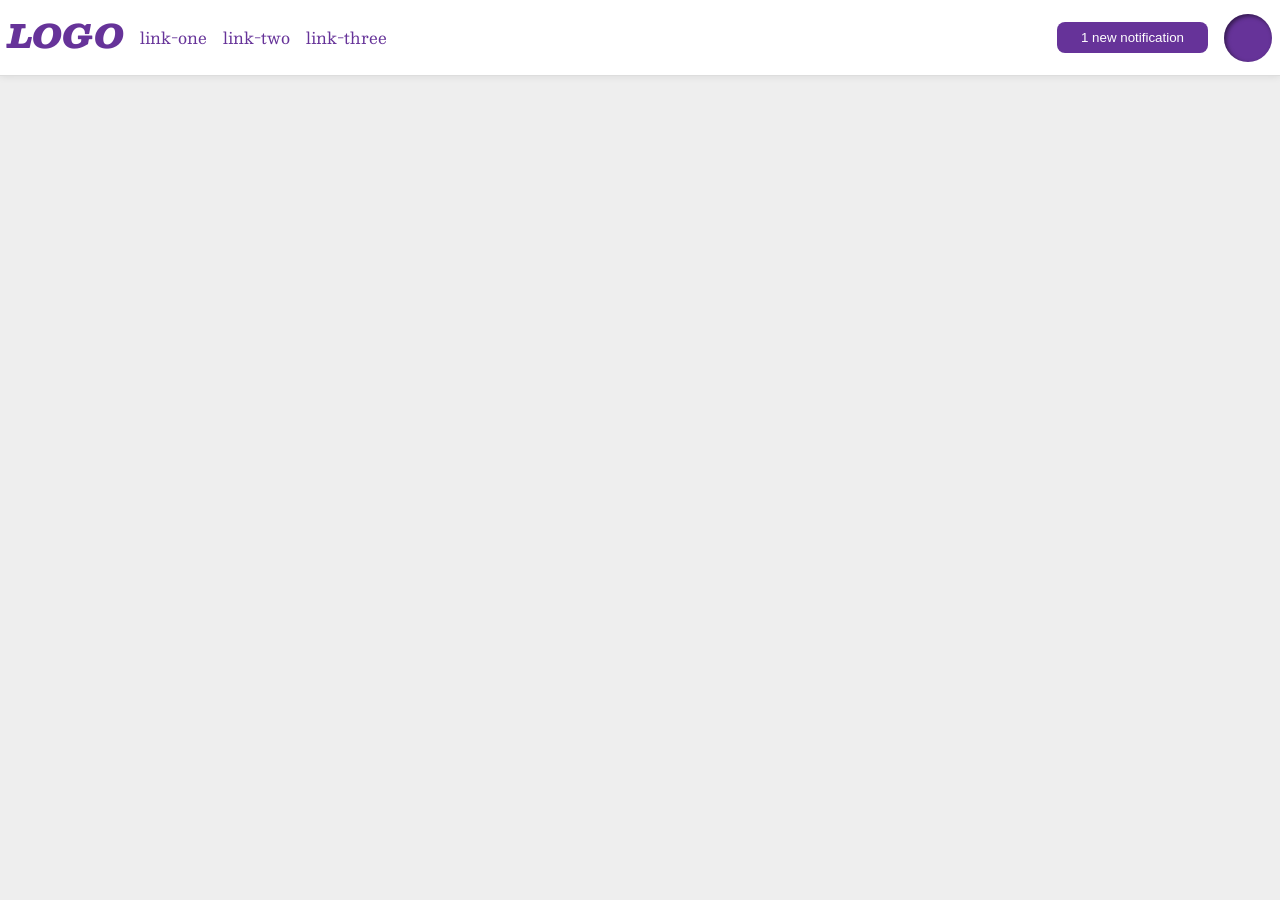
<file: foundations/flex/03-flex-header-2/index.html>
<!DOCTYPE html>
<html lang="en">
  <head>
    <meta charset="UTF-8">
    <meta http-equiv="X-UA-Compatible" content="IE=edge">
    <meta name="viewport" content="width=device-width, initial-scale=1.0">
    <title>Flex Header 2</title>
    <link rel="stylesheet" href="style.css">
  </head>
  <body>
    <div class="header">

      <div class="header-left">
        <div class="logo">
        LOGO
        </div>
        <ul class="links">
          <li><a href="https://google.com">link-one</a></li>
          <li><a href="https://google.com">link-two</a></li>
          <li><a href="https://google.com">link-three</a></li>
        </ul>
      </div>
      
      <div class="header-right">
        <button class="notifications">
        1 new notification
        </button>
        <div class="profile-image"></div>
      </div>

    </div>
  </body>
</html>
</file>
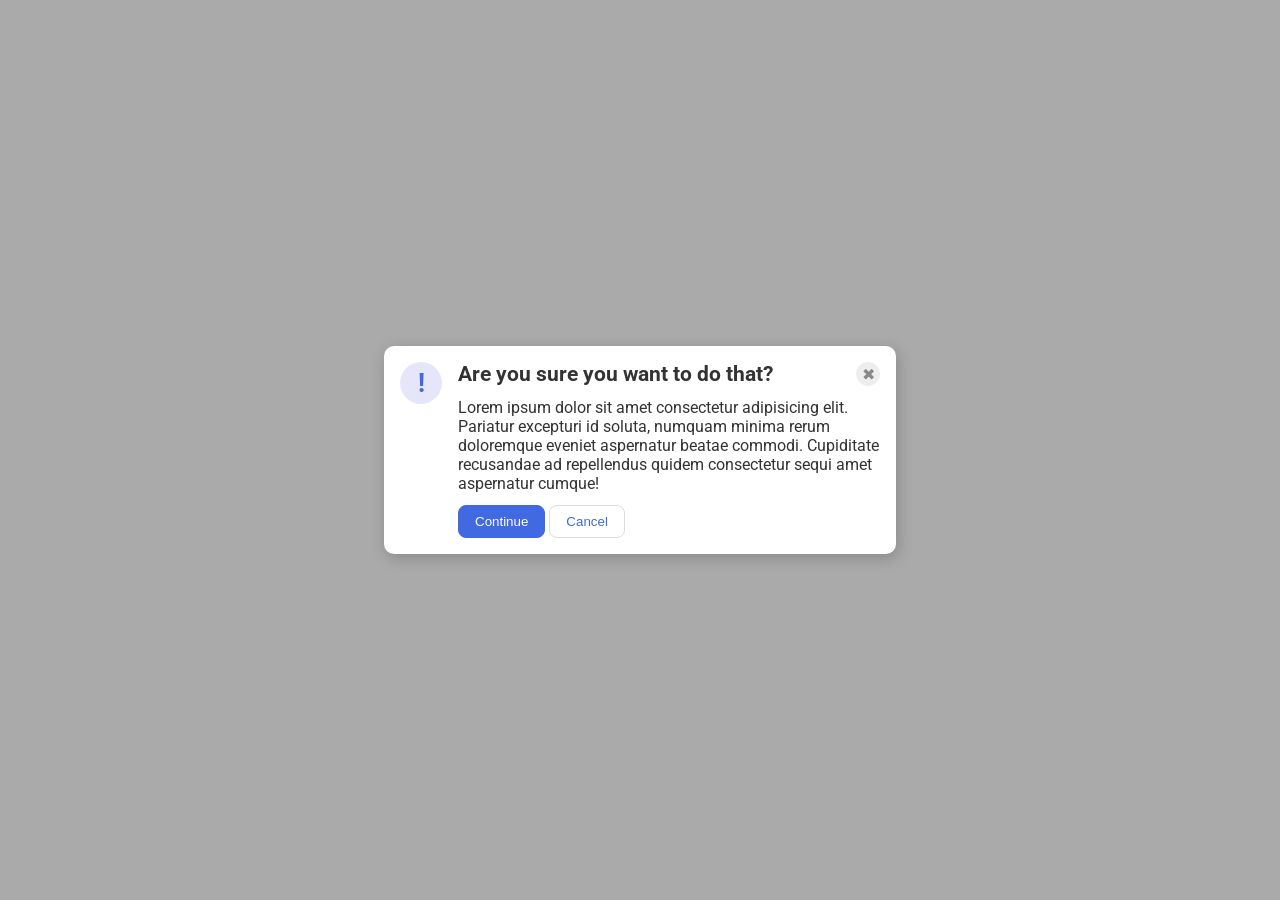
<file: foundations/flex/05-flex-modal/index.html>
<!DOCTYPE html>
<html lang="en">
  <head>
    <meta charset="UTF-8">
    <meta http-equiv="X-UA-Compatible" content="IE=edge">
    <meta name="viewport" content="width=device-width, initial-scale=1.0">
    <link rel="stylesheet" href="style.css">
    <title>Modal</title>
  </head>
  <body>
    <div class="modal">

      <div class="icon">!</div>

      <div class="container">
        <div class="top-line">
          <div class="header">Are you sure you want to do that?</div>
          <button class="close-button">✖</button>
        </div>
        
        <div class="text">Lorem ipsum dolor sit amet consectetur adipisicing elit. Pariatur excepturi id soluta, numquam minima rerum doloremque eveniet aspernatur beatae commodi. Cupiditate recusandae ad repellendus quidem consectetur sequi amet aspernatur cumque!</div>

        <div class="buttons">
          <button class="continue">Continue</button>
          <button class="cancel">Cancel</button>
        </div>
      </div>
      
    </div>
  </body>
</html>
</file>
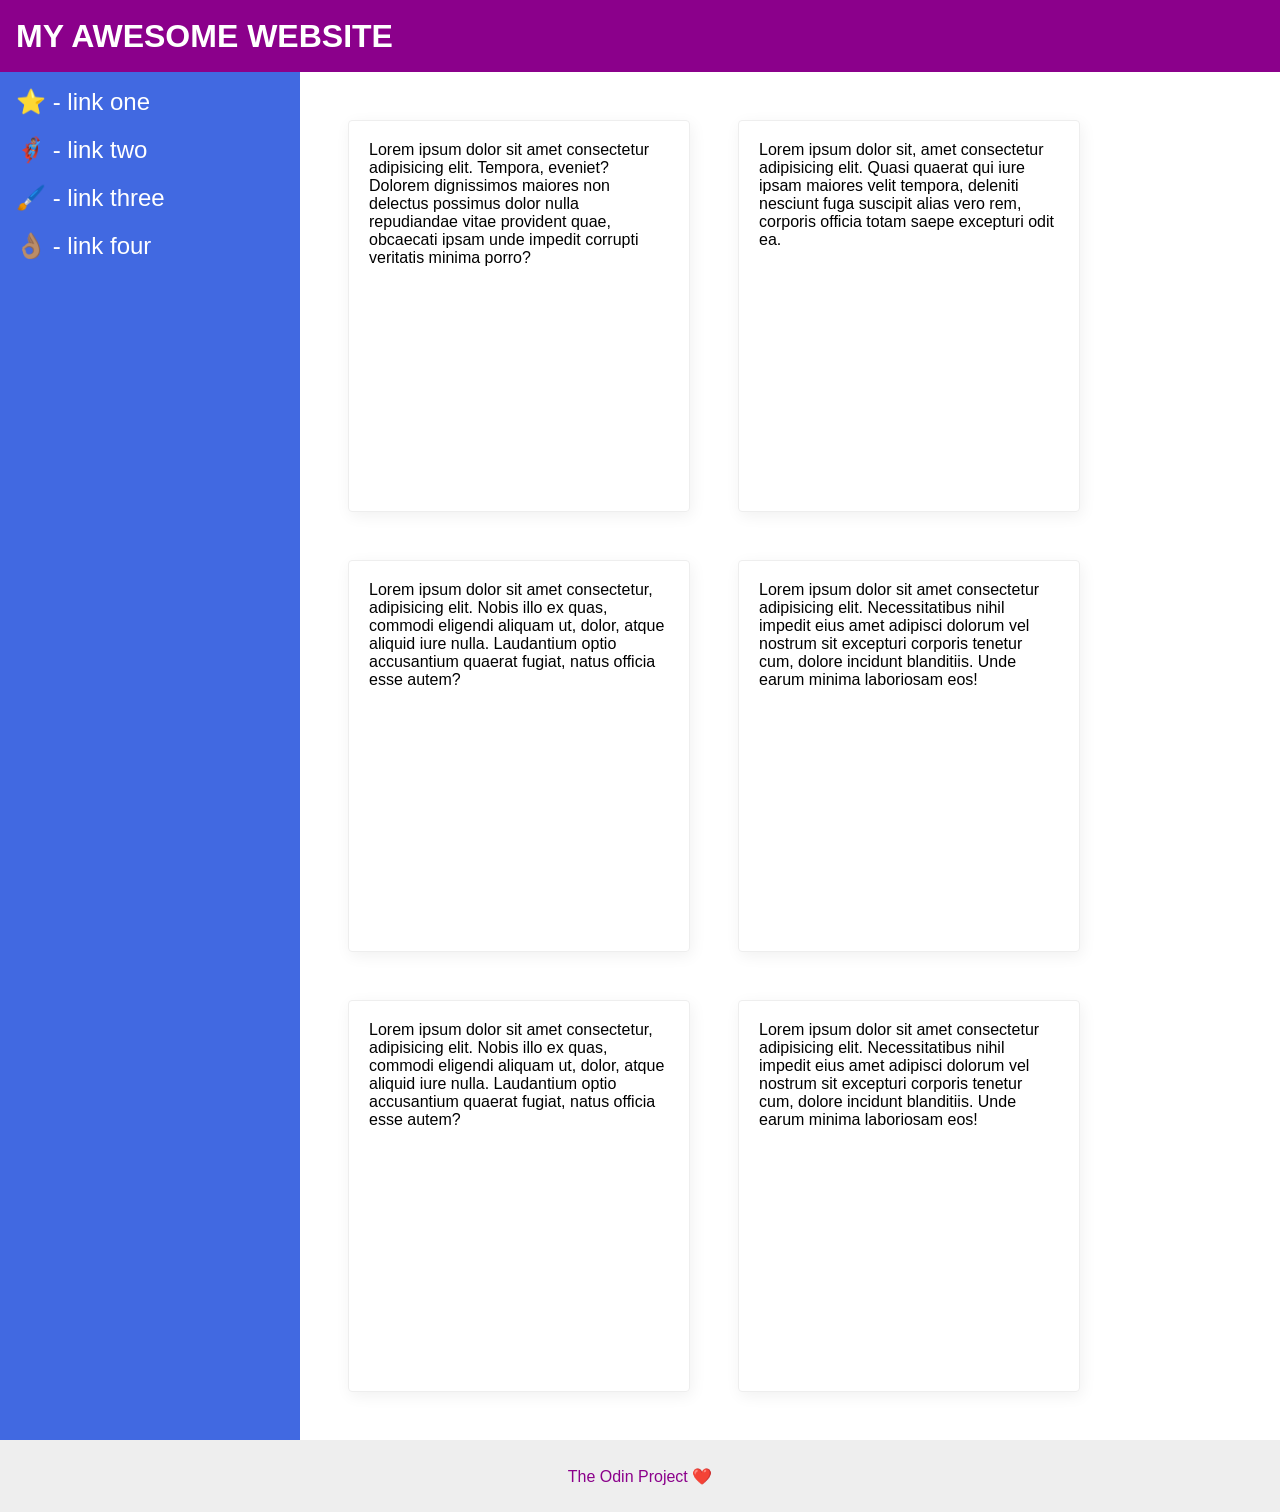
<file: foundations/flex/07-flex-layout-2/index.html>
<!DOCTYPE html>
<html lang="en">
  <head>
    <meta charset="UTF-8">
    <meta http-equiv="X-UA-Compatible" content="IE=edge">
    <meta name="viewport" content="width=device-width, initial-scale=1.0">
    <title>The Holy Grail</title>
    <link rel="stylesheet" href="style.css">
  </head>
  <body>
    <div class="header">
      MY AWESOME WEBSITE
    </div>
    
    <div class="content">
      <div class="sidebar">
        <ul>
          <li><a href="#">⭐ - link one</a></li>
          <li><a href="#">🦸🏽‍♂️ - link two</a></li>
          <li><a href="#">🖌️ - link three</a></li>
          <li><a href="#">👌🏽 - link four</a></li>
        </ul>
      </div>

      <div class="container">
        <div class="card">Lorem ipsum dolor sit amet consectetur adipisicing elit. Tempora, eveniet? Dolorem dignissimos maiores non delectus possimus dolor nulla repudiandae vitae provident quae, obcaecati ipsam unde impedit corrupti veritatis minima porro?</div>
        <div class="card">Lorem ipsum dolor sit, amet consectetur adipisicing elit. Quasi quaerat qui iure ipsam maiores velit tempora, deleniti nesciunt fuga suscipit alias vero rem, corporis officia totam saepe excepturi odit ea.</div>
        <div class="card">Lorem ipsum dolor sit amet consectetur, adipisicing elit. Nobis illo ex quas, commodi eligendi aliquam ut, dolor, atque aliquid iure nulla. Laudantium optio accusantium quaerat fugiat, natus officia esse autem?</div>
        <div class="card">Lorem ipsum dolor sit amet consectetur adipisicing elit. Necessitatibus nihil impedit eius amet adipisci dolorum vel nostrum sit excepturi corporis tenetur cum, dolore incidunt blanditiis. Unde earum minima laboriosam eos!</div>
        <div class="card">Lorem ipsum dolor sit amet consectetur, adipisicing elit. Nobis illo ex quas, commodi eligendi aliquam ut, dolor, atque aliquid iure nulla. Laudantium optio accusantium quaerat fugiat, natus officia esse autem?</div>
        <div class="card">Lorem ipsum dolor sit amet consectetur adipisicing elit. Necessitatibus nihil impedit eius amet adipisci dolorum vel nostrum sit excepturi corporis tenetur cum, dolore incidunt blanditiis. Unde earum minima laboriosam eos!</div>
      </div>
    </div>
    
    <div class="footer">
      The Odin Project ❤️
    </div>
  </body>
</html>
</file>
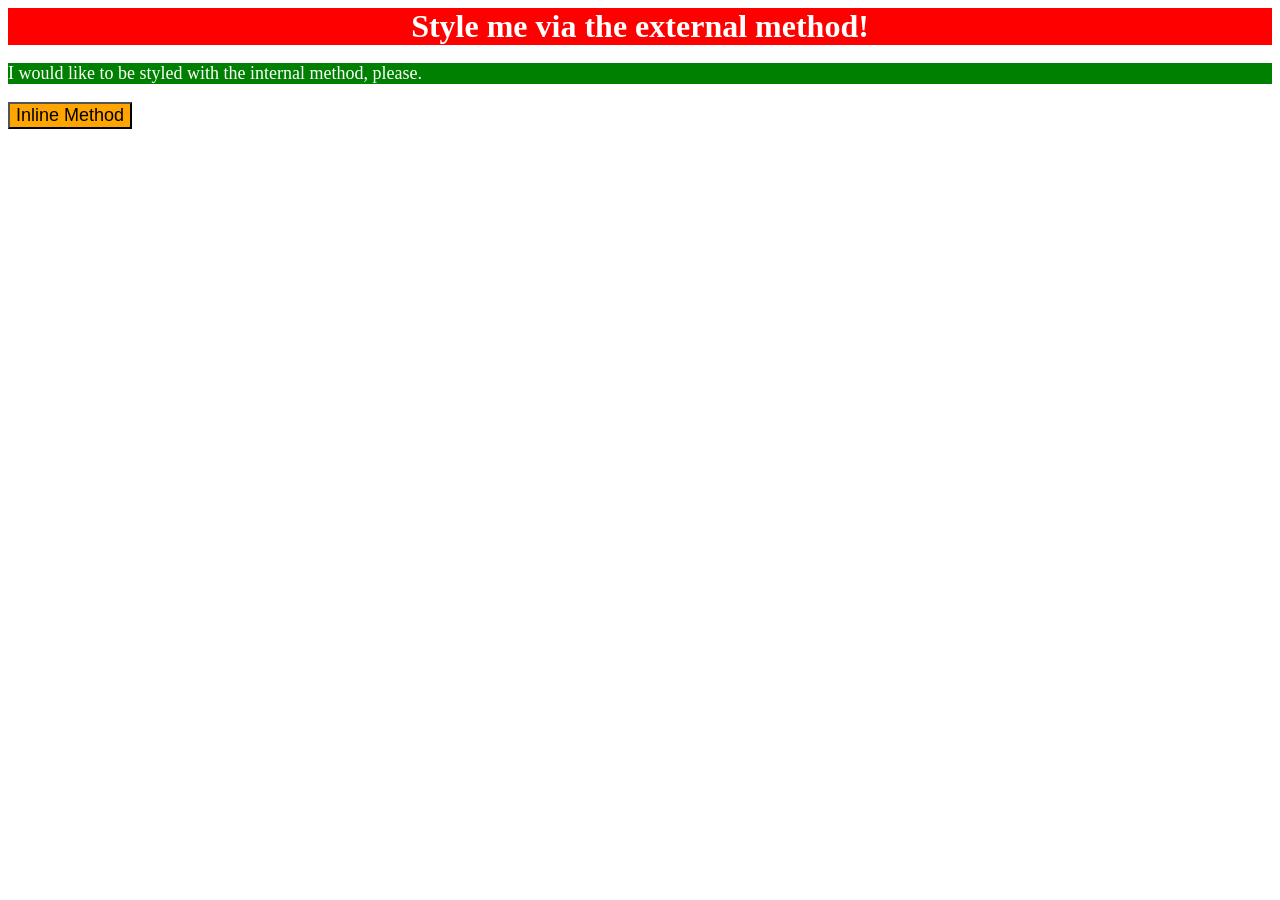
<file: foundations/intro-to-css/01-css-methods/index.html>
<!DOCTYPE html>
<html lang="en">
  <head>
    <meta charset="UTF-8">
    <meta http-equiv="X-UA-Compatible" content="IE=edge">
    <meta name="viewport" content="width=device-width, initial-scale=1.0">
    <link rel="stylesheet" href="styles.css">
    <title>Methods for Adding CSS</title>

    <style>
      p {
        background-color: green;
        color: white;
        font-size: 18px;
      }
    </style>
  </head>
  <body>
    <div>Style me via the external method!</div>
    <p>I would like to be styled with the internal method, please.</p>
    <button style="background-color: orange; font-size: 18px;">Inline Method</button>
  </body>
</html>
</file>
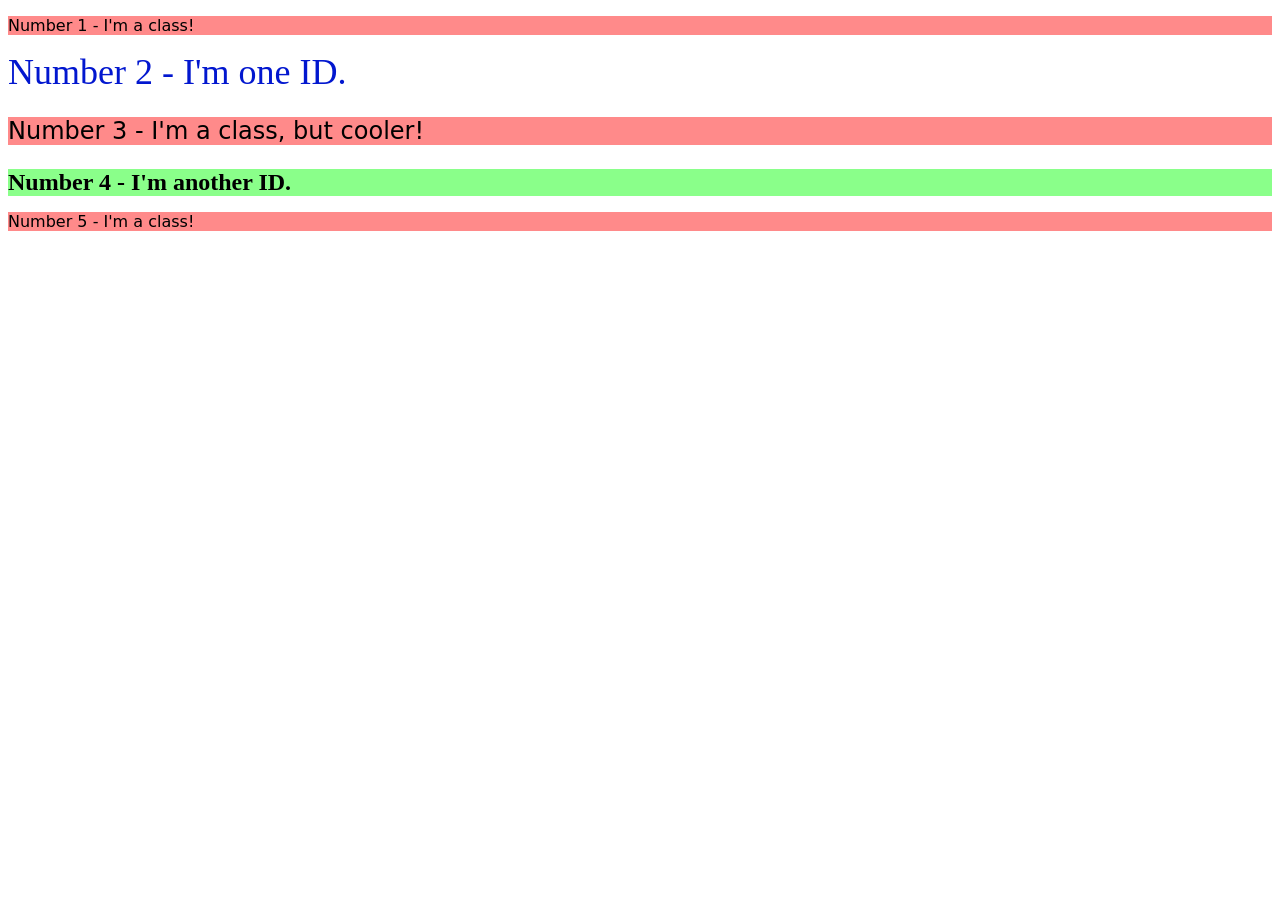
<file: foundations/intro-to-css/02-class-id-selectors/index.html>
<!DOCTYPE html>
<html lang="en">
  <head>
    <meta charset="UTF-8">
    <meta http-equiv="X-UA-Compatible" content="IE=edge">
    <meta name="viewport" content="width=device-width, initial-scale=1.0">
    <title>Class and ID Selectors</title>
    <link rel="stylesheet" href="style.css">
  </head>
  <body>
    <p class="odd">Number 1 - I'm a class!</p>
    <div id="two">Number 2 - I'm one ID.</div>
    <p class="odd cooler">Number 3 - I'm a class, but cooler!</p>
    <div id="four">Number 4 - I'm another ID.</div>
    <p class="odd">Number 5 - I'm a class!</p>
  </body>
</html>
</file>
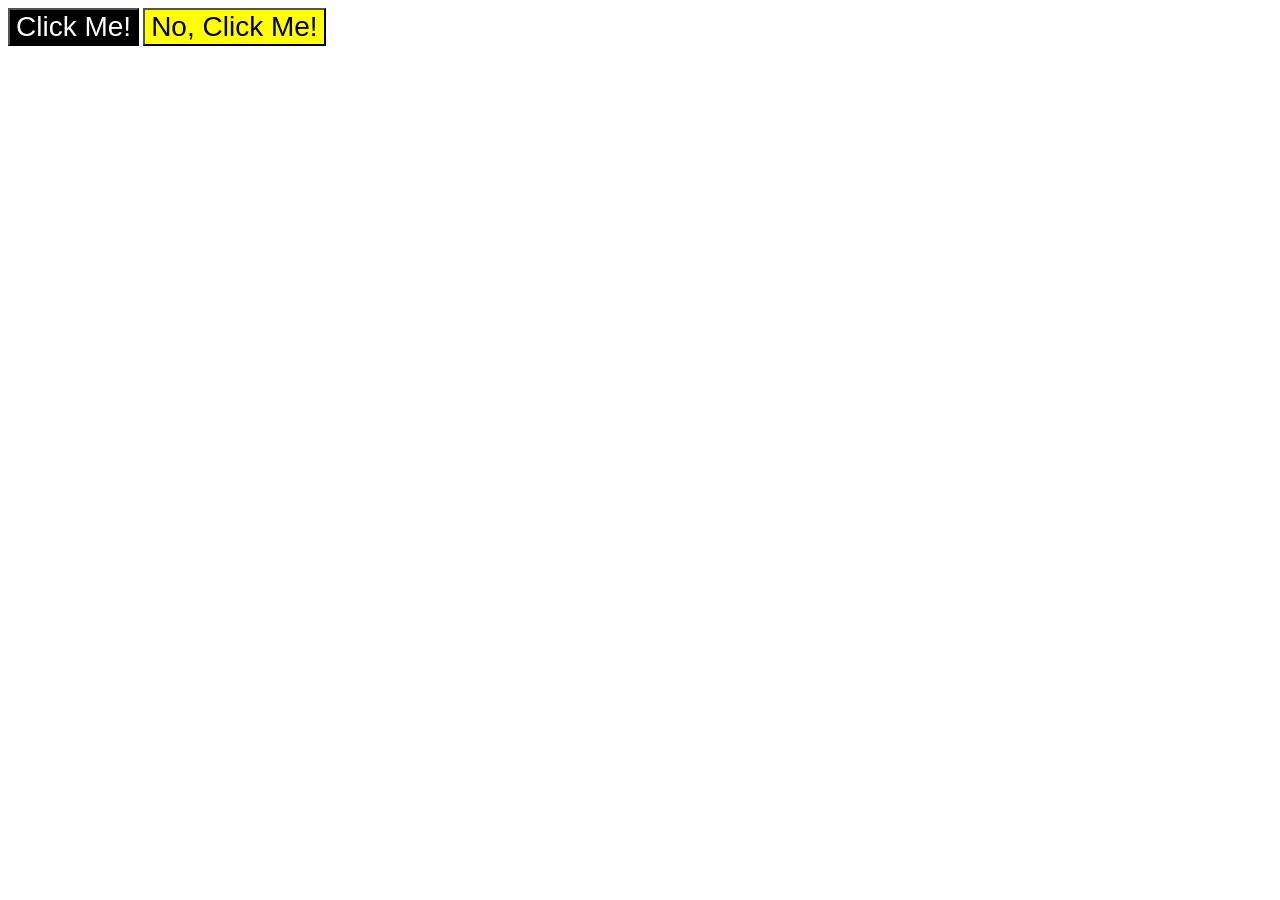
<file: foundations/intro-to-css/03-grouping-selectors/index.html>
<!DOCTYPE html>
<html lang="en">
  <head>
    <meta charset="UTF-8">
    <meta http-equiv="X-UA-Compatible" content="IE=edge">
    <meta name="viewport" content="width=device-width, initial-scale=1.0">
    <title>Grouping Selectors</title>
    <link rel="stylesheet" href="style.css">
  </head>
  <body>
    <button class="button one">Click Me!</button>
    <button class="button two">No, Click Me!</button>
  </body>
</html>
</file>
<file: foundations/flex/03-flex-header-2/style.css>
/* this is some magical font-importing.  
you'll learn about it later. */
@import url('https://fonts.googleapis.com/css2?family=Besley:ital,wght@0,400;1,900&display=swap');

body {
  margin: 0;
  background: #eee;
  font-family: Besley, serif;
}

.header {
  background: white;
  border-bottom: 1px solid #ddd;
  box-shadow: 0 0 8px rgba(0,0,0,.1);
  display: flex;
  justify-content: space-between;
}

.header-left {
  margin: 0px;
  padding: 8px;
  display: flex;
  flex-flow: row wrap;

  gap: 16px;
}

.header-right {
  margin: 0px;
  padding: 8px;
  display: flex;
  flex-flow: row wrap;

  gap: 16px;
  align-items: center;
}

.profile-image {
  background: rebeccapurple;
  box-shadow: inset 2px 2px 4px rgba(0,0,0,.5);
  border-radius: 50%;
  width: 48px;
  height: 48px;
}

.logo {
  color: rebeccapurple;
  font-size: 32px;
  font-weight: 900;
  font-style: italic;
}

button {
  border: none;
  border-radius: 8px;
  background: rebeccapurple;
  color: white;
  padding: 8px 24px;
}

a {
  /* this removes the line under our links */
  text-decoration: none;
  color: rebeccapurple;
}

ul {
  display: flex;
  flex-flow: row wrap;
  align-items: center;
  padding: 0px;

  gap: 16px;
  list-style-type: none;
}
</file>
<file: foundations/flex/05-flex-modal/style.css>
@import url('https://fonts.googleapis.com/css2?family=Roboto:wght@400;700&display=swap');

html, body {
  height: 100%;
}

body {
  font-family: Roboto, sans-serif;
  margin: 0;
  background: #aaa;
  color: #333;
  /* I'll give you this one for free lol */
  display: flex;
  align-items: center;
  justify-content: center;
}

.modal {
  background: white;
  width: 480px;
  border-radius: 10px;
  box-shadow: 2px 4px 16px rgba(0,0,0,.2);
  padding: 16px;

  display: flex;
  gap: 16px;
}

.icon {
  color: royalblue;
  font-size: 26px;
  font-weight: 700;
  background: lavender;
  width: 42px;
  height: 42px;
  border-radius: 50%;
  display: flex;
  align-items: center;
  justify-content: center;

  flex-shrink: 0;
}

.container {
  display: flex;
  flex-flow: column wrap;
  justify-content: flex-start;

  row-gap: 12px;
}

.top-line {
  display: flex;
  justify-content: space-between;
  align-items: center;
}

.header {
  font-size: 1.3em;
  font-weight: bold;
}

.close-button {
  background: #eee;
  border-radius: 50%;
  color: #888;
  font-weight: 400;
  font-size: 16px;
  height: 24px;
  width: 24px;

  display: flex;
  align-items: center;
  justify-content: center;
  border: 1px solid #eee;
  padding: 0;
}

button {
  cursor: pointer;
  padding: 8px 16px;
  border-radius: 8px;
}

button.continue {
  background: royalblue;
  border: 1px solid royalblue;
  color: white;
}

button.cancel {
  background: white;
  border: 1px solid #ddd;
  color: royalblue;
}
</file>
<file: foundations/flex/07-flex-layout-2/style.css>
body {
  font-family: -apple-system, BlinkMacSystemFont, 'Segoe UI', Roboto, Oxygen, Ubuntu, Cantarell, 'Open Sans', 'Helvetica Neue', sans-serif;
  margin: 0;
  min-height: 100vh;

  display: flex;
  flex-direction: column;
}

.header {
  height: 72px;
  background: darkmagenta;
  color: white;
  font-size: 32px;
  font-weight: 900;
  padding: 0 16px;

  display: flex;
  align-items: center;
}

.footer {
  height: 72px;
  background: #eee;
  color: darkmagenta;

  display: flex;
  justify-content: center;
  align-items: center;
}

.content {
  display: flex;
  flex: 1;
}

.sidebar {
  width: 300px;
  background: royalblue;
  box-sizing: border-box;
  padding: 16px;

  flex-shrink: 0;
}

ul {
  list-style-type: none;
  margin: 0;
  padding: 0;

  display: flex;
  flex-direction: column;
  gap: 20px;
}

a {
  text-decoration: none;
  font-size: 24px;
  color: white;
}

.container {
  display: flex;
  flex-flow: row wrap;
  gap: 48px;
  padding: 48px;
}

.card {
  border: 1px solid #eee;
  box-shadow: 2px 4px 16px rgba(0,0,0,.06);
  border-radius: 4px;
  width: 300px;
  height: 350px;
  padding: 20px;
}
</file>
<file: foundations/intro-to-css/01-css-methods/styles.css>
div {
    background-color: red;
    color: white;
    font-size: 32px;
    font-weight: bold;
    text-align: center;
}
</file>
<file: foundations/intro-to-css/02-class-id-selectors/style.css>
/* Add CSS Styling */

.odd {
    background-color: hsl(0, 100%, 77%);
    font-family: Verdana, DejaVu Sans, sans-serif;
}

#two {
    color: hsl(234, 98%, 41%);
    font-size: 36px;
}

.odd.cooler {
    font-size: 24px;
}

#four {
    background-color: hsl(120, 100%, 77%);
    font-size: 24px;
    font-weight: bold;
}
</file>
<file: foundations/intro-to-css/03-grouping-selectors/style.css>
/* Add CSS Styling */
.button {
    font-size: 28px;
    font-family: Helvetica, "Times New Roman", sans-serif;
}

.button.one {
    background-color: black;
    color: white;
}

.button.two {
    background-color: yellow;
}
</file>
